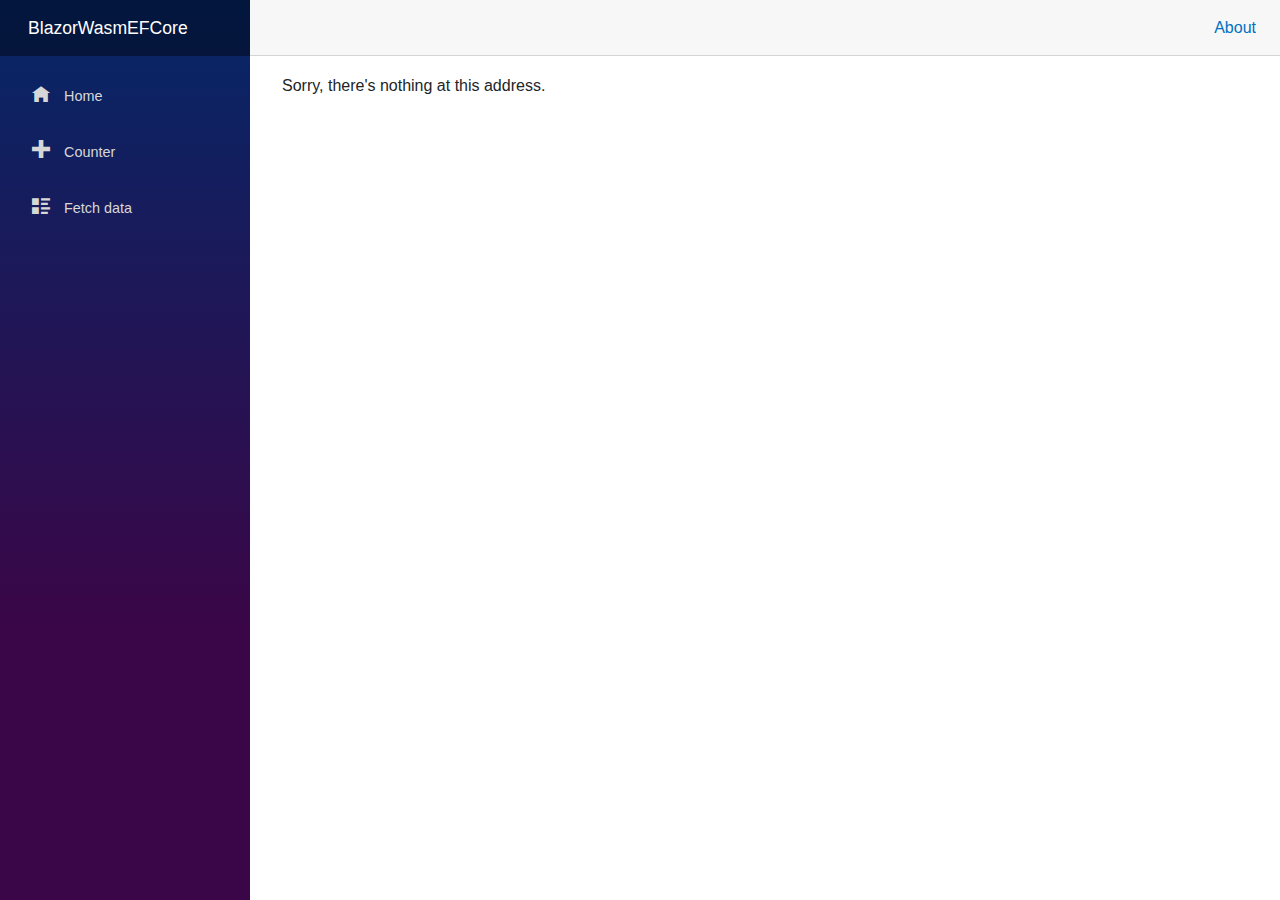
<file: BlazorWasmEFCore/wwwroot/index.html>
<!DOCTYPE html>
<html lang="en">

<head>
    <meta charset="utf-8" />
    <meta name="viewport" content="width=device-width, initial-scale=1.0, maximum-scale=1.0, user-scalable=no" />
    <title>BlazorWasmEFCore</title>
    <base href="/" />
    <link href="css/bootstrap/bootstrap.min.css" rel="stylesheet" />
    <link href="css/app.css" rel="stylesheet" />
    <link href="BlazorWasmEFCore.styles.css" rel="stylesheet" />
</head>

<body>
    <div id="app">Loading...</div>

    <div id="blazor-error-ui">
        An unhandled error has occurred.
        <a href="" class="reload">Reload</a>
        <a class="dismiss">🗙</a>
    </div>
    <script src="_framework/blazor.webassembly.js"></script>
</body>

</html>
</file>
<file: BlazorWasmEFCore/wwwroot/css/app.css>
﻿@import url('open-iconic/font/css/open-iconic-bootstrap.min.css');

html, body {
    font-family: 'Helvetica Neue', Helvetica, Arial, sans-serif;
}

h1:focus {
    outline: none;
}

a, .btn-link {
    color: #0071c1;
}

.btn-primary {
    color: #fff;
    background-color: #1b6ec2;
    border-color: #1861ac;
}

.content {
    padding-top: 1.1rem;
}

.valid.modified:not([type=checkbox]) {
    outline: 1px solid #26b050;
}

.invalid {
    outline: 1px solid red;
}

.validation-message {
    color: red;
}

#blazor-error-ui {
    background: lightyellow;
    bottom: 0;
    box-shadow: 0 -1px 2px rgba(0, 0, 0, 0.2);
    display: none;
    left: 0;
    padding: 0.6rem 1.25rem 0.7rem 1.25rem;
    position: fixed;
    width: 100%;
    z-index: 1000;
}

    #blazor-error-ui .dismiss {
        cursor: pointer;
        position: absolute;
        right: 0.75rem;
        top: 0.5rem;
    }

.blazor-error-boundary {
    background: url([data-uri]) no-repeat 1rem/1.8rem, #b32121;
    padding: 1rem 1rem 1rem 3.7rem;
    color: white;
}

    .blazor-error-boundary::after {
        content: "An error has occurred."
    }
</file>
